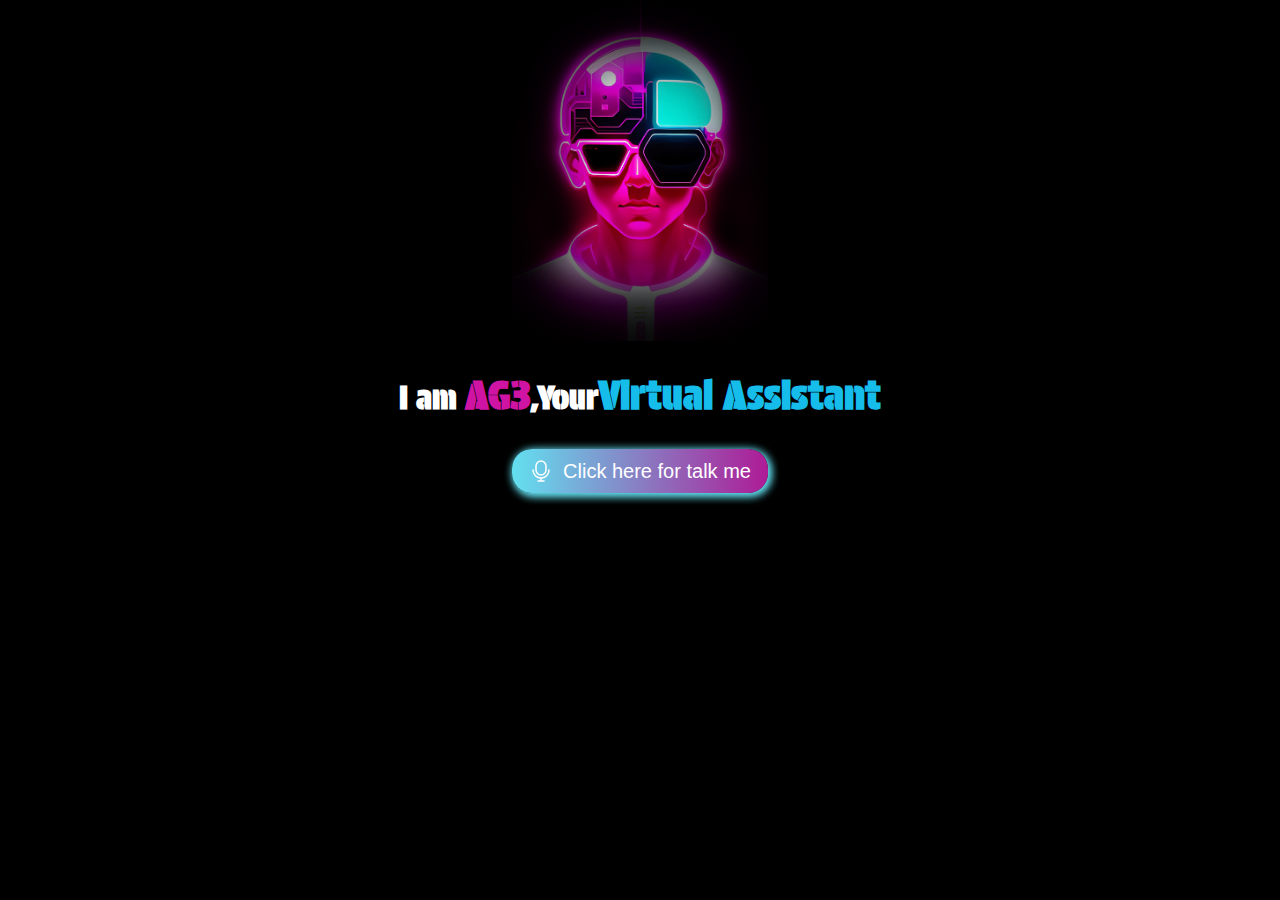
<file: 1ai_assistence/index.html>
<!DOCTYPE html>
<html lang="en">
<head>
    <meta charset="UTF-8">
    <meta name="viewport" content="width=device-width, initial-scale=1.0">
    <title>Ai virtual Assisetence</title>
    <link rel="stylesheet" href="./style.css">
</head>
<body>
    <div class="main">
        <img src="./Pissart.png" alt="Logo" id="logo">
        <h1><span>I am <span id="name">AG3</span>,Your<sapn id="va">Virtual Assistant</sapn></h1>
        <img src="./voice.gif" alt="voice" id="voice">
        <button id="btn"><img src="./mic.svg" alt="micro"><span id="content">Click here for talk me</span></button>
    </div>



    <script src="./script.js"></script>
</body>
</html>
</file>
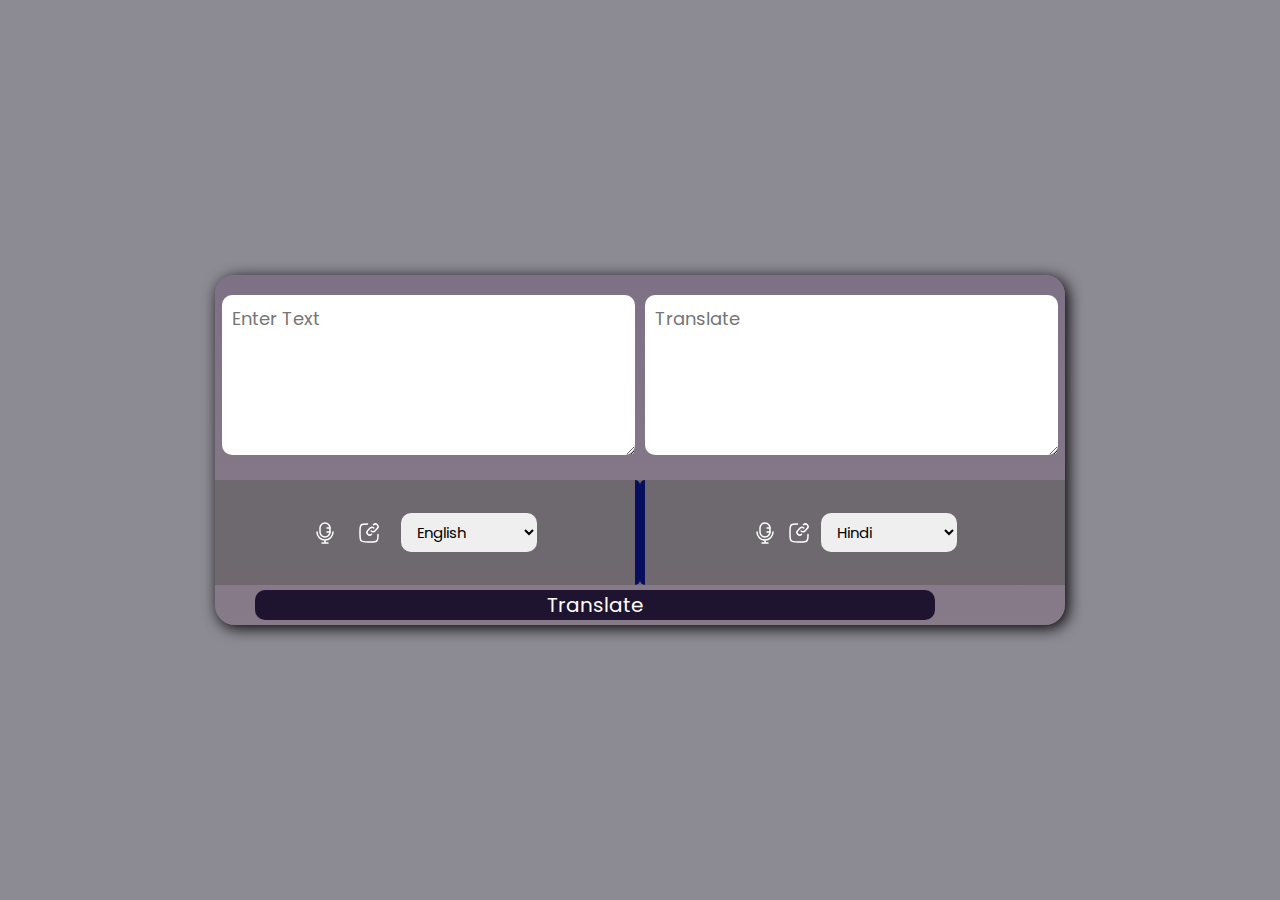
<file: 3_Translator/index.html>
<!DOCTYPE html>
<html lang="en">
  <head>
    <meta charset="UTF-8" />
    <meta name="viewport" content="width=device-width, initial-scale=1.0" />
    <title>Translater page</title>
    <link rel="stylesheet" href="./style.css" />
  </head>
  <body>
    <div class="container">
      <div class="text">
        <textarea name="" id="fromText" placeholder="Enter Text"></textarea>
        <textarea name="" id="ToText" placeholder="Translate"></textarea>
      </div>
      <div class="selectArea">
        <div class="select1">
          <img src="./speker.svg" alt="" id="speaker" />
          <img src="./copy.svg" alt="" id="copy" />
          <select name="" id="fSelect"></select>
        </div>
        <div class="select2">
          <img src="./speker.svg" alt="" id="speaker" />
          <img src="./copy.svg" alt="" id="copy" />
          <select name="" id="sSelect"></select>
        </div>
      </div>
      <button id="transfer">Translate</button>
    </div>
    <script src="./countries.js"></script>
    <script src="./script.js"></script>
  </body>
</html>
</file>
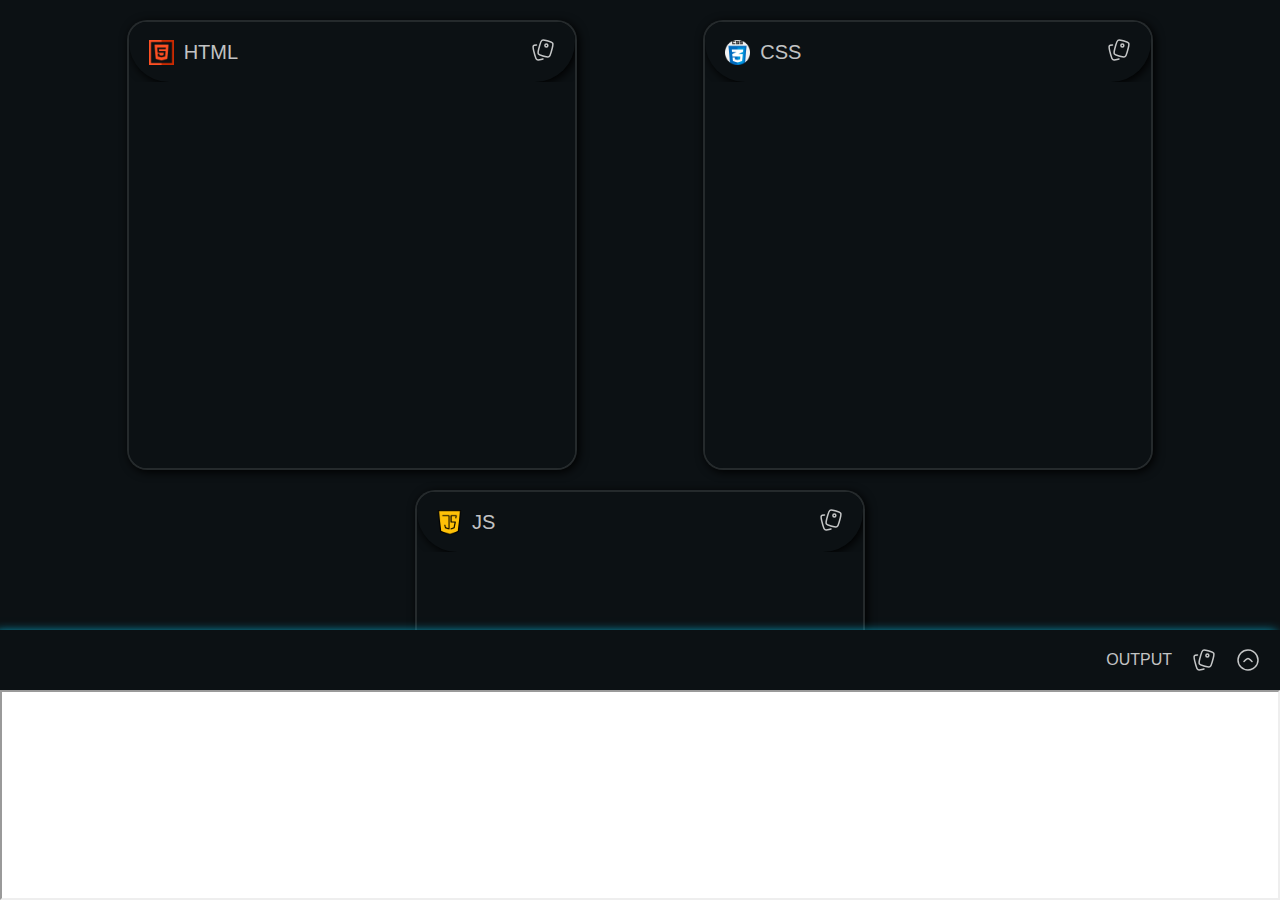
<file: 4_CodeEditor/index.html>
<!DOCTYPE html>
<html lang="en">

<head>
    <meta charset="UTF-8" />
    <meta name="viewport" content="width=device-width, initial-scale=1.0" />
    <title>CodeEditor</title>
    <link rel="stylesheet" href="./style.css" />
</head>

<body>
    <div class="code-editor-container">
        <div class="code-editor html-editor">
            <div class="head-editor">
                <div class="left-head">
                    <img src="./img/html (1).png" alt="" width="25px">
                    <span>HTML</span>
                </div>
                <div class="right-head">
                    <img src="./copy.svg" alt="" class="copy copy1">
                </div>
            </div>
        <textarea name="" class="html-input" spellcheck="false"></textarea>
        </div>
        <div class="code-editor css-editor">
            <div class="head-editor">
                <div class="left-head">
                    <img src="./img/css.png" alt="" width="25px">
                    <span>CSS</span>
                </div>
                <div class="right-head">
                    <img src="./copy.svg" alt="" class="copy copy2">
                </div>
            </div>
            <textarea name="" class="css-input" spellcheck="false"></textarea>
        </div>
        <div class="code-editor js-editor">
            <div class="head-editor">
                <div class="left-head">
                    <img src="./img/java-script.png" alt="" width="25px">
                    <span>JS</span>
                </div>
                <div class="right-head">
                    <img src="./copy.svg" alt=""class="copy copy3">
                </div>
            </div>
            <textarea name="" class="js-input" spellcheck="false"></textarea>
        </div>
    </div>

    <div class="output-container">
        <div class="output-head">
            <span>OUTPUT</span>
            <img src="./copy.svg" id="save" alt="">
            <img src="./full.svg" alt="" id="full">
        </div>
        <iframe id="output">

        </iframe>
    </div>
    <script src="./Script.js"></script>
</body>

</html>
</file>
<file: 1ai_assistence/style.css>
@import url('https://fonts.googleapis.com/css2?family=Protest+Guerrilla&display=swap');

* {
    margin: 0;
    padding: 0;
    box-sizing: border-box;
}

body {
    background-color: black;
    width: 100%;
    height: 100%;
}

.main {
    width: 100%;
    height: 100%;
    display: flex;
    align-items: center;
    justify-content: center;
    gap: 30px;
    flex-direction: column;
    font-family: "Protest Guerrilla", sans-serif;
}

#logo {
    width: 20vw;
}

h1 {
    color: white;
}
#name{
    color: rgb(207, 20, 164);
    font-size: 40px;
}
#va{
    color: rgb(22, 189, 235);
    font-size: 40px;
}
#voice{
    width: 150px;
    display: none;
}
#btn{
    width: 20%;
   background: linear-gradient(to right,rgb(99, 224, 240),rgb(174, 27, 150));
   padding: 10px;
   display: flex;
   align-items: center;
   justify-content: center;
   gap: 10px;
   font-size: 20px;
   border-radius: 20px;
   color: white;
   border: none;
   transition: all 0.5s;
   box-shadow: 2px 2px 10px rgb(99, 224, 240),2px 2px 10px rgb(99, 224, 240);
   cursor: pointer;
}
#btn:hover{
 box-shadow: 2px 2px 10px rgb(99, 224, 240),2px 2px 10px rgb(99, 224, 240);
 letter-spacing: 2px;
}
</file>
<file: 3_Translator/style.css>
@import url("https://fonts.googleapis.com/css2?family=Poppins:ital,wght@0,100;0,200;0,300;0,400;0,500;0,600;0,700;0,800;0,900;1,100;1,200;1,300;1,400;1,500;1,600;1,700;1,800;1,900&display=swap");

*{
    margin: 0;
    padding: 0;
    font-family: "Poppins", sans-serif;;
}
body{
    background-color: #8C8A93;
    width: 100vw;
    height: 100vh;
    display: flex;
    align-items: center;
    justify-content: center;
}
.container{
    width: 850px;
    height: 350px;
    background:linear-gradient(to top,#81667a6b,#786681af) ;
    flex-direction: column;
    box-shadow: 3px 3px 15px;
    border-radius: 20px;
    border: none;
}
.text{
    width: 100%;
    height: 200px;
    display: flex;
    align-items: center;
    justify-content: center;
    gap: 10px;
    overflow: hidden;
}
#fromText{
width: 100%;
height: 160px;
margin-left: 7px;
background-color: white;
font-size: 18px;
padding: 10px;
box-sizing: border-box;
border: none;
border-radius: 10px;
}
#ToText{
    width: 100%;
    height: 160px;
    margin-right: 7px;
    background-color: white;
    font-size: 18px;
    padding: 10px;
box-sizing: border-box;
border: none;
border-radius: 10px;
}
.selectArea{
    width: 100%;
    height: 30%;
    display: flex;
    align-items: center;
    justify-content: space-between;
    background-color: #6a666ad4;
    margin-top: 5px;
}
.select1{
    width:  50%;
    height: 100%;
    display: flex;
    align-items: center;
    justify-content: center;
    gap: 20px;
    border-right: 5px solid #070e5e;
    border-radius: 5px;
   }
.select2{
    width: 50%;
    height: 100%;
    display: flex;
    align-items: center;
    justify-content: center;
    gap: 10px;
    border-left: 5px solid #070e5e;
    border-radius: 5px;
    cursor: pointer;
}
#fSelect{
    padding:8px 12px 8px 12px ;
    box-sizing: border-box;
    font-size: 15px;
    border: none;
    border-radius: 10px;
    cursor: pointer;
}
#sSelect{
    padding:8px 12px 8px 12px ;
    box-sizing: border-box;
    font-size: 15px;
    border: none;
    border-radius: 10px;
    cursor: pointer;
}
#transfer{
 width: 80%;
 height: 30px;
 cursor: pointer;
 margin-left: 40px;
 margin-top: 5px;
 box-sizing: border-box;
 font-size: 20px;
 border: none;
 border-radius: 10px;
 color: #fff;
 background-color: #0f0320dc;
}
</file>
<file: 4_CodeEditor/style.css>
* {
    margin: 0;
    padding: 0;
    box-sizing: border-box;
    font-family: 'Franklin Gothic Medium', 'Arial Narrow', Arial, sans-serif;
}

body {
    width: 100%;
    height: 100vh;
}

.code-editor-container {
    width: 100%;
    height: 70%;
    background-color: rgb(12, 17, 20);
    display: flex;
    align-items: center;
    justify-content: space-evenly;
    flex-wrap: wrap;
    gap: 20px;
    padding: 20px;
    overflow: auto;
}

.code-editor {
    width: 450px;
    height: 450px;
    background-color: rgba(12, 17, 20);
    box-shadow: 2px 2px 10px black;
    border: 2px solid rgba(255, 255, 255, 0.105);
    border-radius: 20px;
    overflow: auto;
    position: relative;
    transition: all 0.5s; 
}

.code-editor.fullscreen {
    position: fixed;
    top: 0;
    left: 0;
    width: 100vw; 
    height: 100vh; 
    z-index: 1000; 
}

.head-editor {
    width: 100%;
    height: 60px;
    background-color: rgba(12, 17, 20);
    box-shadow: 2px 2px 10px black;
    border-radius: 0px 0px 40px 40px;
    padding: 20px;
    display: flex;
    align-items: center;
    justify-content: space-between;
}

.left-head {
    display: flex;
    align-items: center;
    gap: 10px;
}

.left-head span {
    font-size: 20px;
    color: #ffffffc3;
}

.right-head img {
    transition: all 0.5s;
    cursor: pointer;
}

.right-head img:hover {
    transform: scale(1.2); 
}

.code-editor textarea {
    width: 100%;
    height: calc(100% - 60px); 
    background-color: rgba(12, 17, 20);
    border: none;
    position: absolute;
    color: white;
    outline: none;
    font-size: 20px;
    padding: 20px;
    resize: none;
}

.output-container {
    width: 100%;
    height: 30%;
    color: #ffffffc3;
    box-shadow: -4px 2px 10px rgb(7, 199, 238);
    z-index: 1;
    position: fixed;
    bottom: 0;
    transition: all -.5s;
}

.output-head {
    display: flex;
    align-items: center;
    justify-content: flex-end;
    height: 60px;
    background-color: rgba(12, 17, 20);
    gap: 20px;
    padding: 20px;
    width: 100%;
    box-sizing: border-box;
}

.output-head img:hover {
    transform: scale(1.2); 
}

#output {
    width: 100%;
    height: calc(100% - 60px); 
    overflow: auto;
    background-color: white;
}

.output-full-active {
    height: 100%;
}

#full {
    transition: all 0.5s;
}

.html-input::selection {
    background-color: rgb(230, 140, 31);
}

.js-input::selection {
    background-color: rgb(234, 71, 17);
}

/* Styles for fullscreen button */
.fullscreen-button {
    cursor: pointer;
    padding: 10px;
    background-color: #007BFF;
    color: white;
    border: none;
    border-radius: 5px;
    transition: background-color 0.3s;
}

.fullscreen-button:hover {
    background-color: #0056b3;
}
</file>
